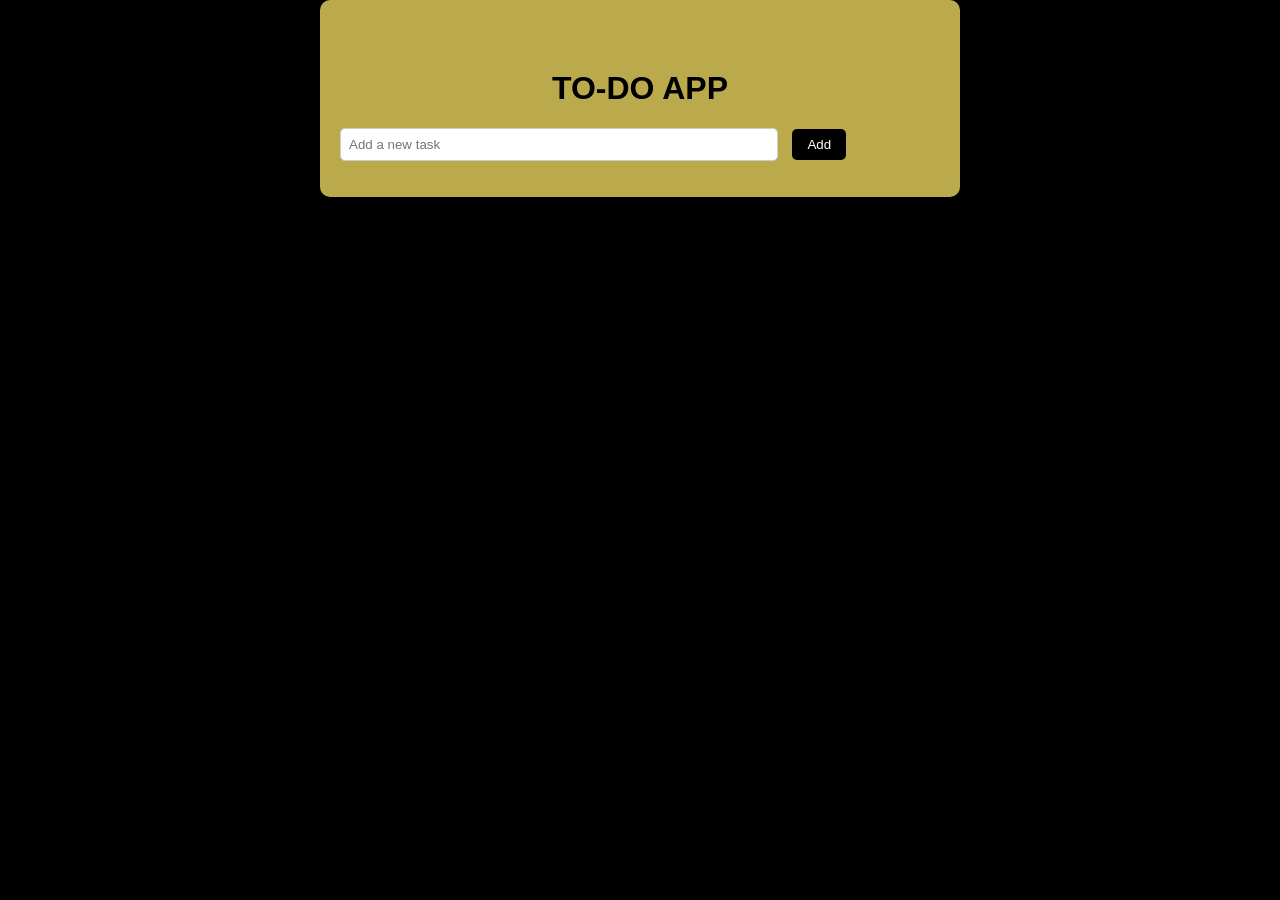
<file: index.html>
<!DOCTYPE html>
<html lang="en">
<head>
    <meta charset="UTF-8">
    <meta name="viewport" content="width=device-width, initial-scale=1.0">
    <link rel="stylesheet" href="style/todo.css">
    <title>TO-DO APP</title>
</head>
<body>
    <div class="container">
        <h1>TO-DO APP</h1>
        <input type="text" id="input" placeholder="Add a new task">
        <button onclick="addTask()">Add</button>
        <ul id="list">
        </ul>

    </div>
    <script src="script/todo.js"></script>
</body>
</html>
</file>
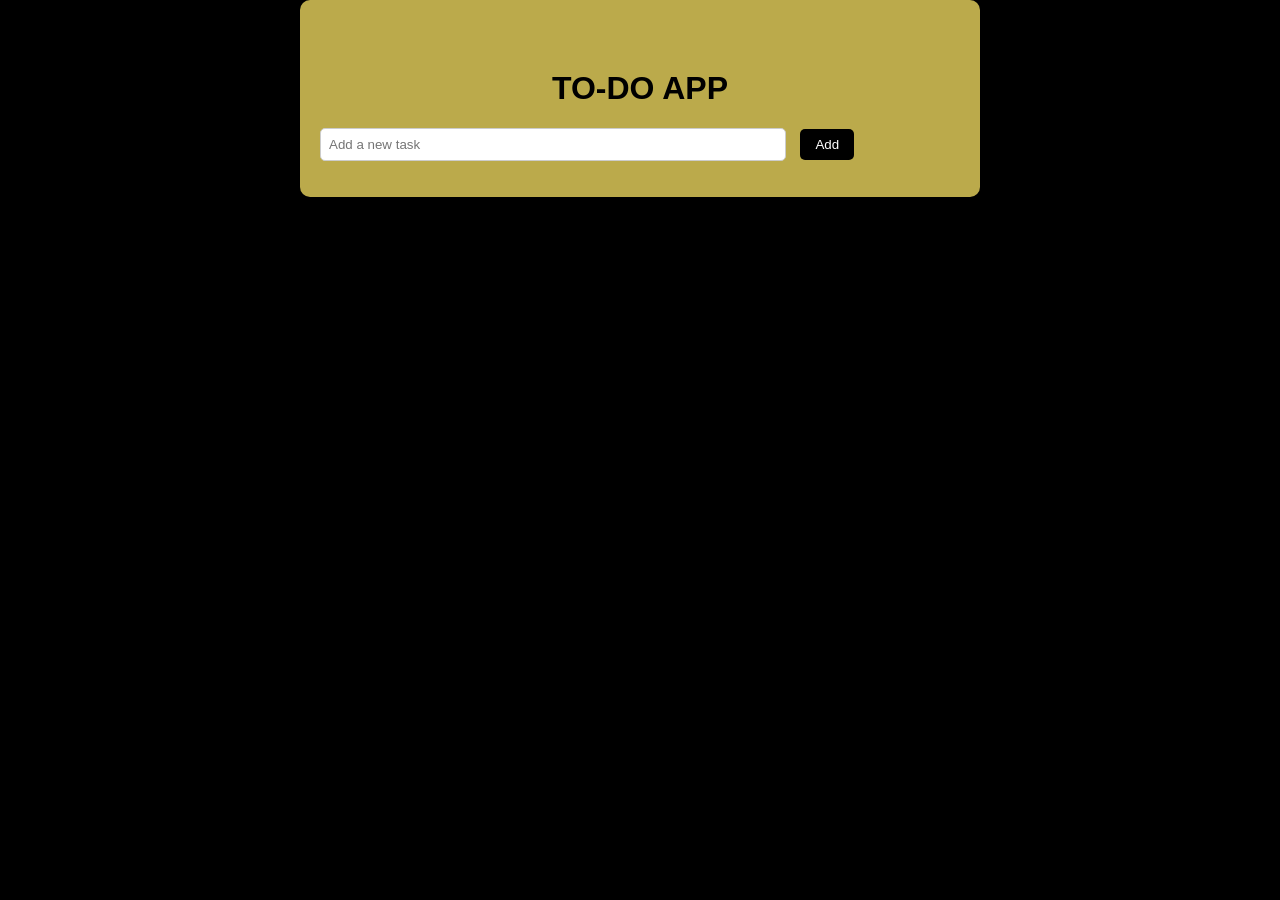
<file: src/todo.html>
<!DOCTYPE html>
<html lang="en">
<head>
    <meta charset="UTF-8">
    <meta name="viewport" content="width=device-width, initial-scale=1.0">
    <link rel="stylesheet" href="todo.css">
    <title>TO-DO APP</title>
</head>
<body>
    <div class="container">
        <h1>TO-DO APP</h1>
        <input type="text" id="input" placeholder="Add a new task">
        <button onclick="addTask()">Add</button>
        <ul id="list">
        </ul>

    </div>
<script src="todo.js"></script>
</body>
</html>
</file>
<file: style/todo.css>
body {
        font-family: Arial, sans-serif;
        background-color: black;
        margin: 0;
        padding: 0;
    }
    
    h1 {
        color: black;
        margin-top: 50px;
        text-align: center;
    }
    
    .container {
        width: 80%; 
        max-width: 600px; 
        margin: 0 auto;
        background-color: rgb(187, 170, 75);
        padding: 20px;
        border-radius: 10px;
        box-shadow: 0 0 10px 0 rgba(0, 0, 0, 0.1);
    }
    
    input[type="text"] {
        width: 70%;
        padding: 8px;
        margin-right: 10px;
        border: 1px solid #ccc;
        border-radius: 5px;
    }
    
    button {
        padding: 8px 15px;
        background-color: black;
        color: #fff;
        border: none;
        border-radius: 5px;
        cursor: pointer;
    }
    
    ul {
        list-style-type: none;
        padding: 0;
    }
    
    li {
        padding: 10px;
        margin-bottom: 5px;
        background-color: #f9f9f9;
        border-radius: 5px;
    }
    
    .completed {
        text-decoration: line-through;
        color: #464545;
    }
    
    .btn {
        padding: 8px 10px;
        margin-right: 8px;
        border: none;
        border-radius: 5px;
        cursor: pointer;
        margin-left: 10px;
    }
    
    @media only screen and (max-width: 600px) {
        .container {
            width: 90%;
        }
        
        input[type="text"] {
            width: 60%;
        }
    }

    @media only screen and (max-width: 755px) {
        .btn {
            padding: 3px 3px; 
            margin-right: 1px;
            margin-left: 2px; 
        }
    }
</file>
<file: src/todo.css>
body {
    font-family: Arial, sans-serif;
    background-color: black;
    margin: 0;
    padding: 0;
}

h1 {
    color: black;
    margin-top: 50px;
    text-align: center;
}

.container {
    width: 50%;
    margin: 0 auto;
    background-color: rgb(187, 170, 75);
    padding: 20px;
    border-radius: 10px;
    box-shadow: 0 0 10px 0 rgba(0, 0, 0, 0.1);
}

input[type="text"] {
    width: 70%;
    padding: 8px;
    margin-right: 10px;
    border: 1px solid #ccc;
    border-radius: 5px;
    }
    
    button {
    padding: 8px 15px;
    background-color: black;
    color: #fff;
    border: none;
    border-radius: 5px;
    cursor: pointer;
    }
    
    ul {
    list-style-type: none;
    padding: 0;
    }
    
    li {
    padding: 10px;
    margin-bottom: 5px;
    background-color: #f9f9f9;
    border-radius: 5px;
    }

    .completed {
    text-decoration: line-through;
    color: #464545;
    }

    .btn {
        padding: 8px 10px;
        margin-right: 8px;
        border: none;
        border-radius: 5px;
        cursor: pointer;
    }
</file>
